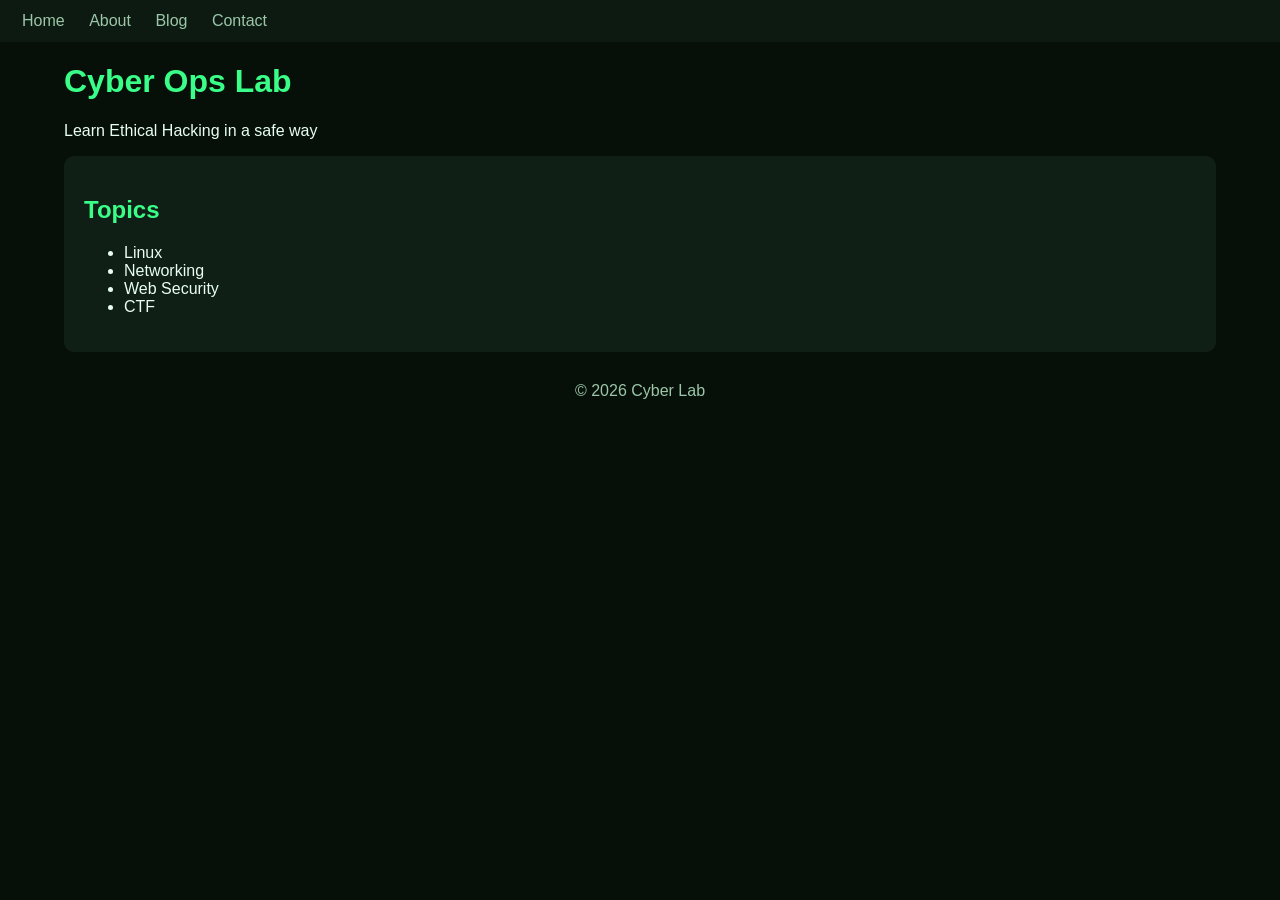
<file: index.html>
<!DOCTYPE html>
<html>
<head>
  <title>Cyber Lab</title>
  <link rel="stylesheet" href="style.css">
</head>
<body>

<header>
  <nav>
    <a href="index.html">Home</a>
    <a href="about.html">About</a>
    <a href="blog.html">Blog</a>
    <a href="contact.html">Contact</a>
  </nav>
</header>

<div class="container">
  <h1>Cyber Ops Lab</h1>
  <p>Learn Ethical Hacking in a safe way</p>

  <div class="card">
    <h2>Topics</h2>
    <ul>
      <li>Linux</li>
      <li>Networking</li>
      <li>Web Security</li>
      <li>CTF</li>
    </ul>
  </div>
</div>

<footer>© 2026 Cyber Lab</footer>

<script src="script.js"></script>
</body>
</html>
</file>
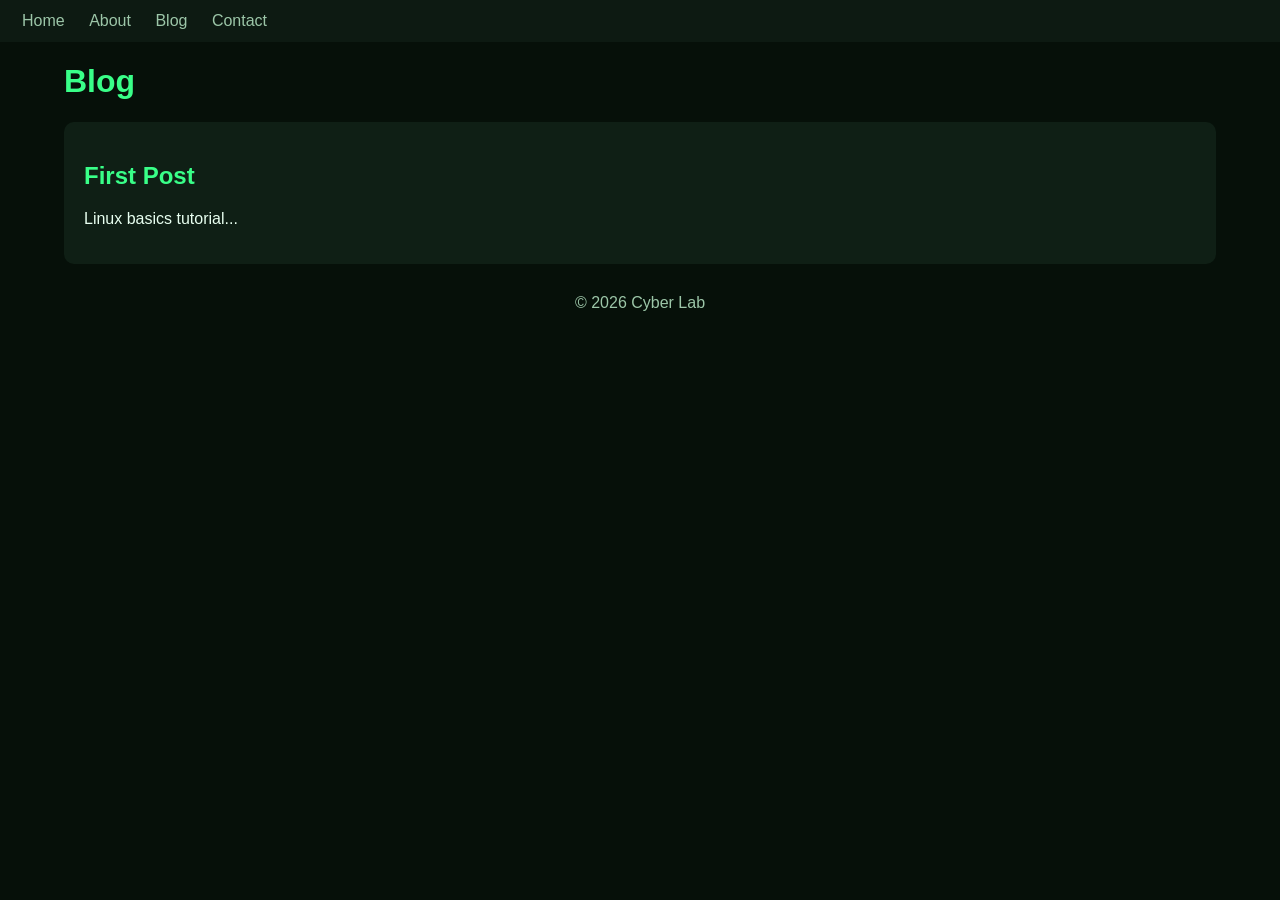
<file: blog.html>
<!DOCTYPE html>
<html>
<head>
  <title>Blog</title>
  <link rel="stylesheet" href="style.css">
</head>
<body>

<header>
  <nav>
    <a href="index.html">Home</a>
    <a href="about.html">About</a>
    <a href="blog.html">Blog</a>
    <a href="contact.html">Contact</a>
  </nav>
</header>

<div class="container">
  <h1>Blog</h1>

  <div class="card">
    <h2>First Post</h2>
    <p>Linux basics tutorial...</p>
  </div>

</div>

<footer>© 2026 Cyber Lab</footer>

<script src="script.js"></script>
</body>
</html>
</file>
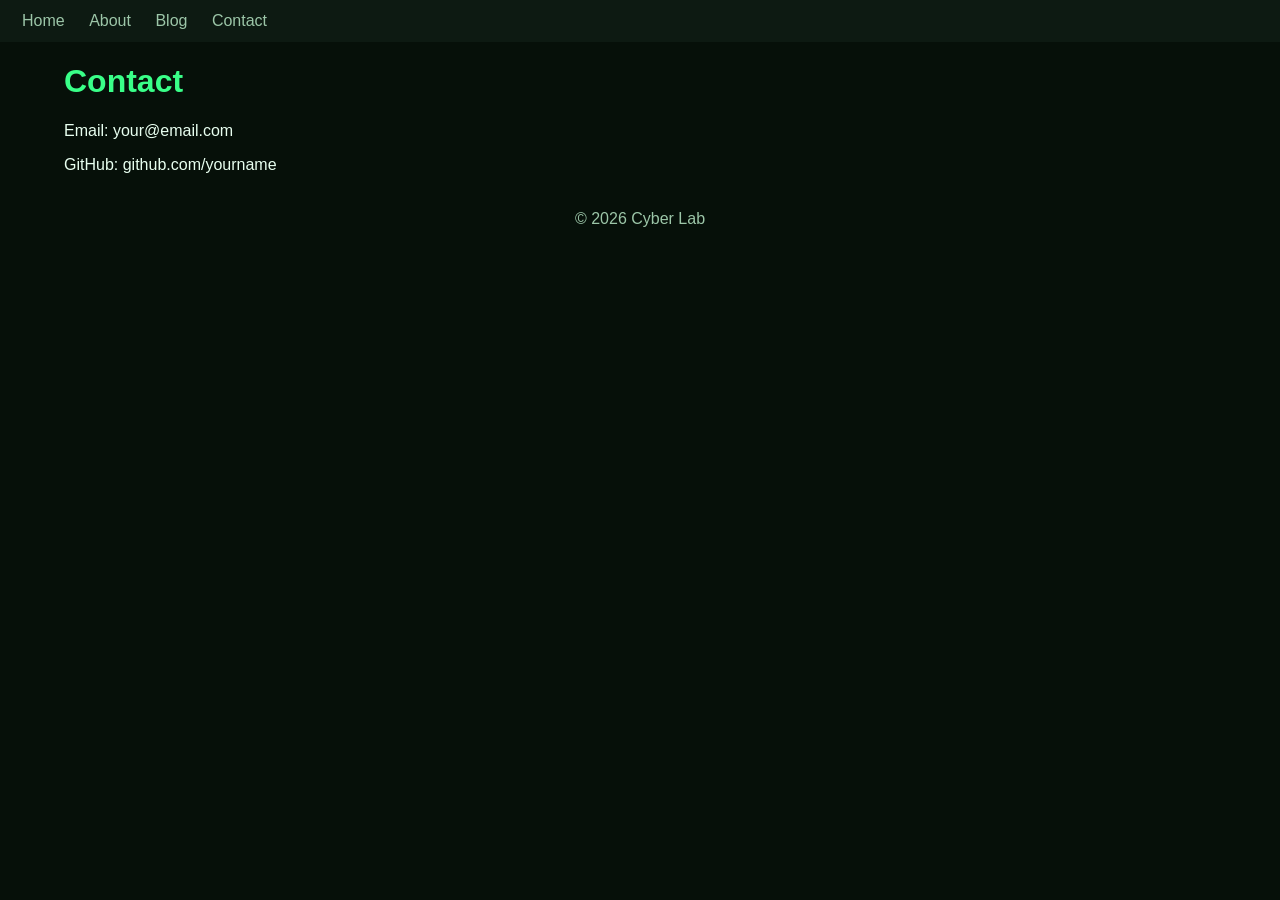
<file: contact.html>
<!DOCTYPE html>
<html>
<head>
  <title>Contact</title>
  <link rel="stylesheet" href="style.css">
</head>
<body>

<header>
  <nav>
    <a href="index.html">Home</a>
    <a href="about.html">About</a>
    <a href="blog.html">Blog</a>
    <a href="contact.html">Contact</a>
  </nav>
</header>

<div class="container">
  <h1>Contact</h1>
  <p>Email: your@email.com</p>
  <p>GitHub: github.com/yourname</p>
</div>

<footer>© 2026 Cyber Lab</footer>

<script src="script.js"></script>
</body>
</html>
</file>
<file: style.css>
body{
  margin:0;
  font-family:Arial;
  background:#061009;
  color:#e8fff0;
}

header{
  background:#0d1a12;
  padding:12px;
}

nav a{
  margin:10px;
  color:#9cc6a8;
  text-decoration:none;
}

nav a:hover{
  color:#39ff88;
}

.container{
  width:90%;
  margin:auto;
}

h1,h2{
  color:#39ff88;
}

.card{
  background:#0f1f15;
  padding:20px;
  margin:10px 0;
  border-radius:10px;
}

footer{
  text-align:center;
  padding:20px;
  color:#9cc6a8;
}
</file>
